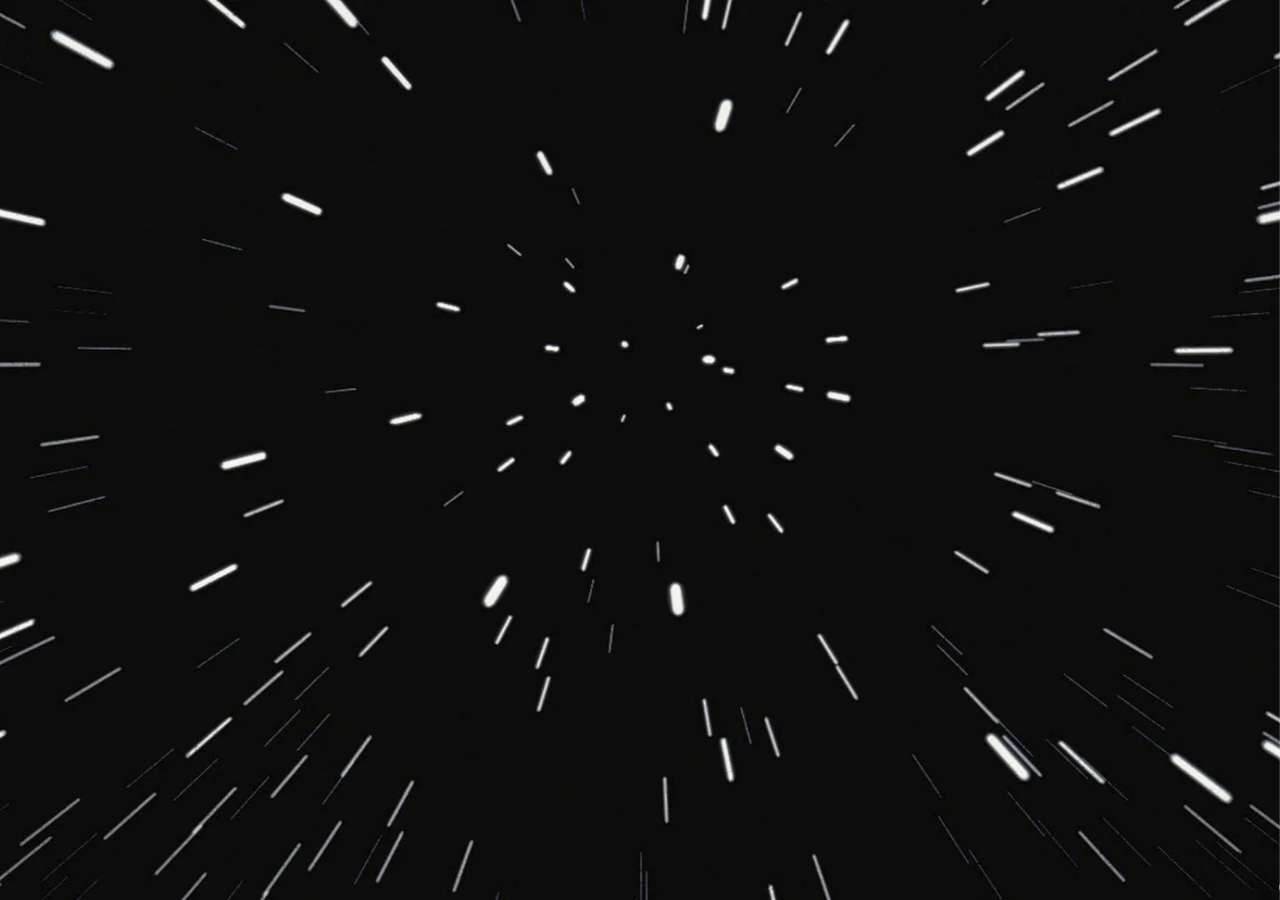
<file: _index.html>
<!DOCTYPE html>
<html>

<head>
    <link rel="preconnect" href="https://fonts.googleapis.com">
    <link rel="preconnect" href="https://fonts.gstatic.com" crossorigin>
    <link href="https://fonts.googleapis.com/css2?family=Poppins:wght@400;500;700&display=swap" rel="stylesheet">
    <link href="https://cdn.jsdelivr.net/npm/bootstrap@5.3.0/dist/css/bootstrap.min.css" rel="stylesheet"
        integrity="sha384-9ndCyUaIbzAi2FUVXJi0CjmCapSmO7SnpJef0486qhLnuZ2cdeRhO02iuK6FUUVM" crossorigin="anonymous">
    <link rel="stylesheet" href="https://cdn.jsdelivr.net/npm/bootstrap-icons@1.10.5/font/bootstrap-icons.css">
    <link rel="stylesheet" href="assets/css/style.css">

    <title>Star Wars | List</title>
</head>

<body>
    <div class="bg-layer"></div>
    <header class="container">

    </header>
    <div id="character-list" class="container d-flex align-items-center justify-content-center">

    </div>

    <script src="./assets/scripts/script.js"></script>
    <script src="https://cdn.jsdelivr.net/npm/bootstrap@5.3.0/dist/js/bootstrap.bundle.min.js"
        integrity="sha384-geWF76RCwLtnZ8qwWowPQNguL3RmwHVBC9FhGdlKrxdiJJigb/j/68SIy3Te4Bkz"
        crossorigin="anonymous"></script>
</body>

</html>
</file>
<file: assets/css/style.css>
.bg-layer {
    position: fixed;
    top: 0;
    left: 0;
    width: 100%;
    height: 100%;
    z-index: -2;
    background-image: url("../img/bg-starwars.jpeg");
    background-repeat: no-repeat;
    background-size: cover;
    background-position: center;
    color: #fff;
}
.container{
    background-color: transparent!important;
    color: #fff!important;
}
.card{
    width: 300px;
    margin: 10px;
    padding: 10px;
}
.card h2{
    font-weight: 700;
}
body {
    color: #fff!important;
}
#character-list {
    font-family: 'Poppins',Arial, sans-serif;
    flex-wrap: wrap;
}

#character-list p {
    margin: 10px 0;
}
</file>
